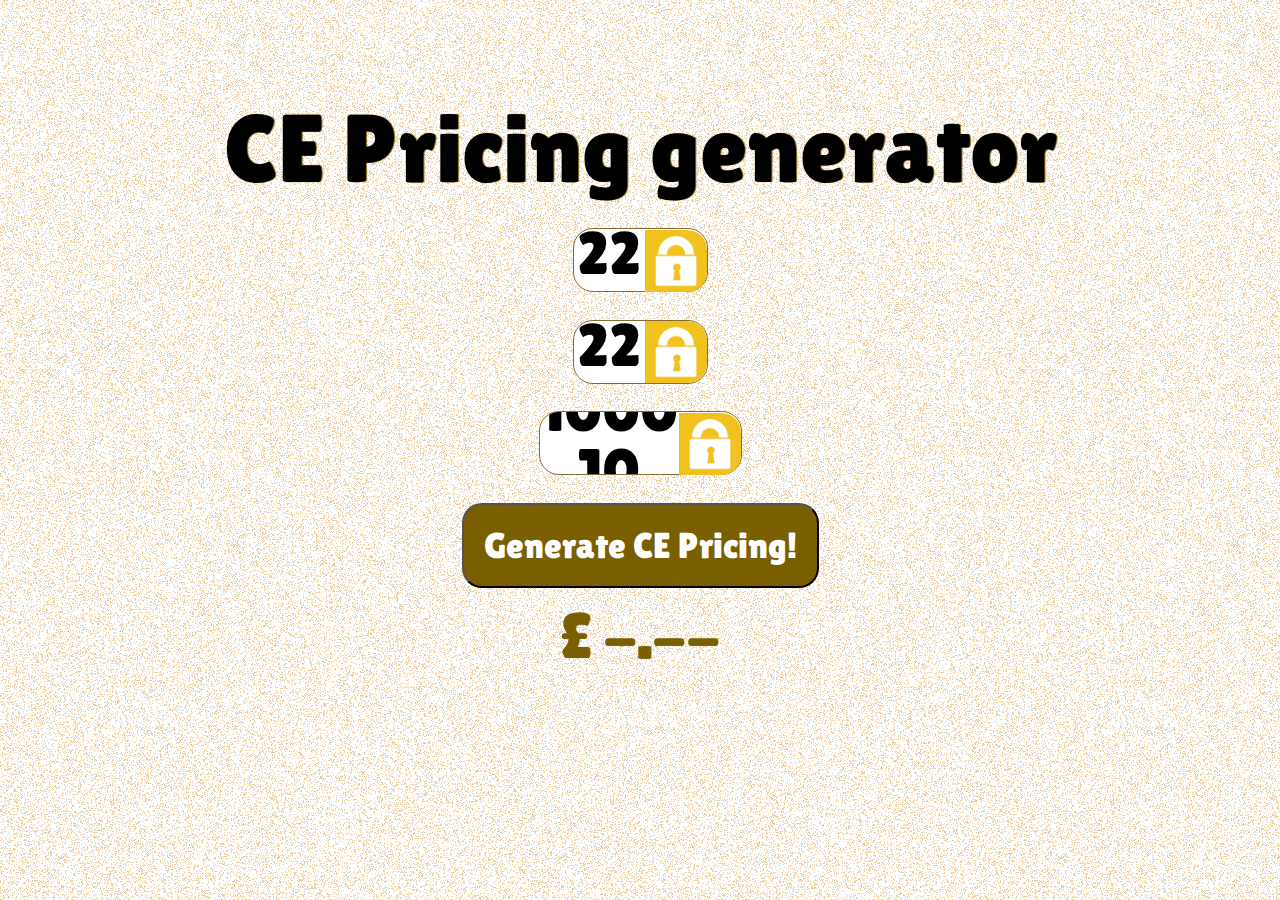
<file: gijs.html>
<!DOCTYPE html>
<html lang="nl">
	<head>
		<meta charset="utf-8">
		<meta name="viewport" content="width=device-width">
		<meta name="robots" content="noindex, nofollow">
		<title>CE Pricing generator</title>
		<link href="style.css" rel="stylesheet">
		<link href="http://fonts.googleapis.com/css?family=Lilita+One" rel="stylesheet">
		<script>
			var _gaq = _gaq || [];
			_gaq.push(['_setAccount', 'UA-28959555-1']);
			_gaq.push(['_trackPageview']);
			(function() {
				var ga = document.createElement('script');
				ga.type = 'text/javascript';
				ga.async = true;
				ga.src = ('https:' == document.location.protocol ? 'https://ssl' : 'http://www') + '.google-analytics.com/ga.js';
				var s = document.getElementsByTagName('script')[0];
				s.parentNode.insertBefore(ga, s);
			})();
		</script>
	</head>
	<body>
		<div class="wrapper">
			<h1>CE Pricing generator</h1>
			<br><br>
			<div id="slotWrapper">
				<ul class="slot slot1">
					<li>1</li>
					<li>2</li>
					<li>3</li>
					<li>4</li>
					<li>5</li>
					<li>6</li>
					<li>7</li>
					<li>8</li>
					<li>9</li>
					<li>10</li>
					<li>11</li>
					<li>12</li>
					<li>13</li>
					<li>14</li>
					<li>15</li>
					<li>16</li>
					<li>17</li>
					<li>18</li>
					<li>19</li>
					<li>20</li>
					<li>21</li>
					<li>22</li>
					<li>23</li>
					<li>24</li>
					<li>25</li>
				</ul><button id="lockslot1">Lock</button>
				<br>
				<ul class="slot slot2">
					<li>1</li>
					<li>2</li>
					<li>3</li>
					<li>4</li>
					<li>5</li>
					<li>6</li>
					<li>7</li>
					<li>8</li>
					<li>9</li>
					<li>10</li>
					<li>11</li>
					<li>12</li>
					<li>13</li>
					<li>14</li>
					<li>15</li>
					<li>16</li>
					<li>17</li>
					<li>18</li>
					<li>19</li>
					<li>20</li>
					<li>21</li>
					<li>22</li>
					<li>23</li>
					<li>24</li>
					<li>25</li>
				</ul><button id="lockslot2">Lock</button>
				<br />
				<ul class="slot slot3">
					<li>10</li>
					<li>100</li>
					<li>1000</li>
				</ul><button id="lockslot3">Lock</button>
			</div>
			<input type="button" name="playButton" id="playButton" value="Generate CE Pricing!">
			<br><br>
			<h2>&pound; <span id="price">1.00</span></h2>
		</div>
		<script src="jquery-1.8.1.min.js"></script>
		<script src="jquery.jSlots.js"></script>
		<script src="jquery.easing.1.3.js"></script>
		<script>
			function addCommas(nStr)
			{
				nStr += '';
				x = nStr.split('.');
				x1 = x[0];
				x2 = x.length > 1 ? '.' + x[1] : '';
				var rgx = /(\d+)(\d{3})/;
				while (rgx.test(x1)) {
					x1 = x1.replace(rgx, '$1' + ',' + '$2');
				}
				return x1 + x2;
			}
			
			$(document).ready(function() {
				var i = 0;
				$(".slot").jSlots({spinner: "#playButton", easing: 'swing', number: 1, onEnd: function() {
					++i;
					if (i === 3) {
						$('#price').text('asd');
						var slot1Height = Math.abs(parseInt($('.slot1').css('top').slice(0, -2))),
							slot1 = (slot1Height / $('.slot1 li:first').height()) + 1;
						var slot2Height = Math.abs(parseInt($('.slot2').css('top').slice(0, -2))),
							slot2 = (slot2Height / $('.slot2 li:first').height()) + 1;
						var slot3Height = Math.abs(parseInt($('.slot3').css('top').slice(0, -2))),
							slot3 = Math.pow(10, (slot3Height / $('.slot3 li:first').height()) + 1);
						
						$('#price').text(addCommas((slot1 * slot2 * slot3).toFixed(2)));
					}
				}});
				$('#lockslot1').toggle(function() {
					$(".slot.slot1").unwrap();
					$(".slot.slot1").addClass("lock");
					$(".slot.slot1").jSlots({loops: 0, number: 1});
					$(".slot.slot1 li:last-child").remove();
				}, function() {
					$(".slot.slot1").unwrap();
					$(".slot.slot1").removeClass("lock");
					$(".slot.slot1").jSlots({spinner: "#playButton", easing: 'swing', number: 1});
					$(".slot.slot1 li:last-child").remove();
				});
				$('#lockslot2').toggle(function() {
					$(".slot.slot2").unwrap();
					$(".slot.slot2").addClass("lock");
					$(".slot.slot2").jSlots({loops: 0, number: 1});
					$(".slot.slot2 li:last-child").remove();
				}, function() {
					$(".slot.slot2").unwrap();
					$(".slot.slot2").removeClass("lock");
					$(".slot.slot2").jSlots({spinner: "#playButton", easing: 'swing', number: 1});
					$(".slot.slot2 li:last-child").remove();
				});
				$('#lockslot3').toggle(function() {
					$(".slot.slot3").unwrap();
					$(".slot.slot3").addClass("lock");
					$(".slot.slot3").jSlots({loops: 0, number: 1});
					$(".slot.slot3 li:last-child").remove();
				}, function() {
					$(".slot.slot3").unwrap();
					$(".slot.slot3").removeClass("lock");
					$(".slot.slot3").jSlots({spinner: "#playButton", easing: 'swing', number: 1});
					$(".slot.slot3 li:last-child").remove();
				});
				
				$('#playButton').click(function() {
					i = 0;
					$('#price').text('-.--');
				});
				$(window).load(function() {
					i = 0;
					$('#price').text('-.--');
					$("#playButton").trigger("click");
				});
			});
		</script>
	</body>
</html>
</file>
<file: style.css>
@font-face {
    font-family: 'Lilita One';
    src: url('lilitaone-regular-webfont.eot');
    src: url('lilitaone-regular-webfont.eot?#iefix') format('embedded-opentype'),
         url('lilitaone-regular-webfont.woff') format('woff'),
         url('lilitaone-regular-webfont.ttf') format('truetype'),
         url('lilitaone-regular-webfont.svg#lilita_oneregular') format('svg');
    font-weight: normal;
    font-style: normal;

}

/* Reset default browser CSS. Based on work by Eric Meyer: http://meyerweb.com/eric/tools/css/reset/index.html
-------------------------------------------------------------- */

html, body, div, span, applet, object, iframe,
h1, h2, h3, h4, h5, h6, p, blockquote, pre,
a, abbr, acronym, address, big, cite, code,
del, dfn, em, font, ins, kbd, q, s, samp,
small, strike, strong, sub, sup, tt, var,
dl, dt, dd, ol, ul, li,
fieldset, form, label, legend,
table, caption, tbody, tfoot, thead, tr, th, td {
	border: 0;
	font-family: inherit;
	font-size: 100%;
	font-style: inherit;
	font-weight: inherit;
	margin: 0;
	outline: 0;
	padding: 0;
	vertical-align: baseline;
}
:focus {/* remember to define focus styles! */
	outline: 0;
}
body {
	background: #fff;
	line-height: 1;
}
ol, ul {
	list-style: none;
}
table {/* tables still need 'cellspacing="0"' in the markup */
	border-collapse: separate;
	border-spacing: 0;
}
caption, th, td {
	font-weight: normal;
	text-align: left;
}
blockquote:before, blockquote:after,
q:before, q:after {
	content: "";
}
blockquote, q {
	quotes: "" "";
}
a img {
	border: 0;
}
article, aside, details, figcaption, figure,
footer, header, hgroup, menu, nav, section {
	display: block;
}
/* Global
-------------------------------------------------------------- */
body{
	background:url(bg.png) repeat;
	font-size:16px;
}

/* Layout
-------------------------------------------------------------- */
.wrapper{
	width:1060px;
	margin:100px auto;
	text-align:center;
}
.jSlots-wrapper {
	overflow: hidden; 
	height: 62px; 
	display: inline-block; 
	border: 1px solid #886a35;
	-webkit-border-radius: 20px;
	-moz-border-radius: 20px;
	-khtml-border-radius:20px;
	border-radius: 20px;
	background:#fff;
}
#playButton{
	font-family: 'Lilita One', 'Times New Roman', Times,  serif;
	font-size:36px;
	-webkit-border-radius: 20px;
	-moz-border-radius: 20px;
	-khtml-border-radius:20px;
	border-radius: 20px;
	padding:20px;
	background:#7a5f00;
	color:#fff;
}
#playButton:hover{
	background:#9a8436;
	cursor:pointer;
}
.fb-like{
	display:block;
	width:450px;
	margin:30px auto;
}
/* Typography
-------------------------------------------------------------- */
h1,h2{
	font-family: 'Lilita One', 'Times New Roman', Times,  serif;
	text-shadow:1px 0px 1px #7a5f00;
	display:block;
}
h1{
	font-size:96px;
}
h2{
	font-size:64px;
	color:#7a5f00;
}
p a{
	color:#886a35;
}
ul.slot{
	font-family: 'Lilita One', 'Times New Roman', Times,  serif;
	font-size:60px;
	list-style-type: none;
	display:block;
	padding-right: 63px;
}
ul.slot li {
	border-radius: 20px 0 0 20px;
}
ul.slot.lock li {
	background: antiquewhite;
}
#lockslot1, #lockslot2, #lockslot3 {
	background: url(lock.png) no-repeat center center;
	background-size: 100%;
	width: 62px;
	height: 62px;
	border: none;
	border-radius: 0 20px 20px 0;
	text-indent: -999em;
	cursor: pointer;
	margin: 1px 1px 1px -63px;
	display: inline;
	position: relative;
	top:-27px;
}
.wrapper p{
	font-family:'Lilita One', 'Times New Roman', Times,  serif;
	text-align:center;
	margin:20px 0;
	font-size:20px;
}
.wrapper p span{
	display:inline-block;
}

@media only screen and (max-width: 1060px) {
	.wrapper{
		width:90%;
		margin:10px auto;
	}
	h1{ font-size:260%;}
	h2{ font-size:220%;}
	ul.slot{font-size:30px;text-indent:35px;padding-right:35px;line-height: 35px;}
	ul.slot li { border-radius: 10px 0 0 10px; }
	.jSlots-wrapper {height:35px;width:100%;border-radius:10px;-moz-box-sizing: border-box;-webkit-box-sizing: border-box;box-sizing: border-box;}
	#lockslot1, #lockslot2, #lockslot3 {width:35px;height:33px;margin-left:-36px;top:-13px;border-radius:0 10px 10px 0;}
	.wrapper p{ font-size:100%; margin:.6em 0;}
	#playButton{font-size:160%; padding:.6em; margin:.6em auto 0;width:100%;display: block;}
}
</file>
